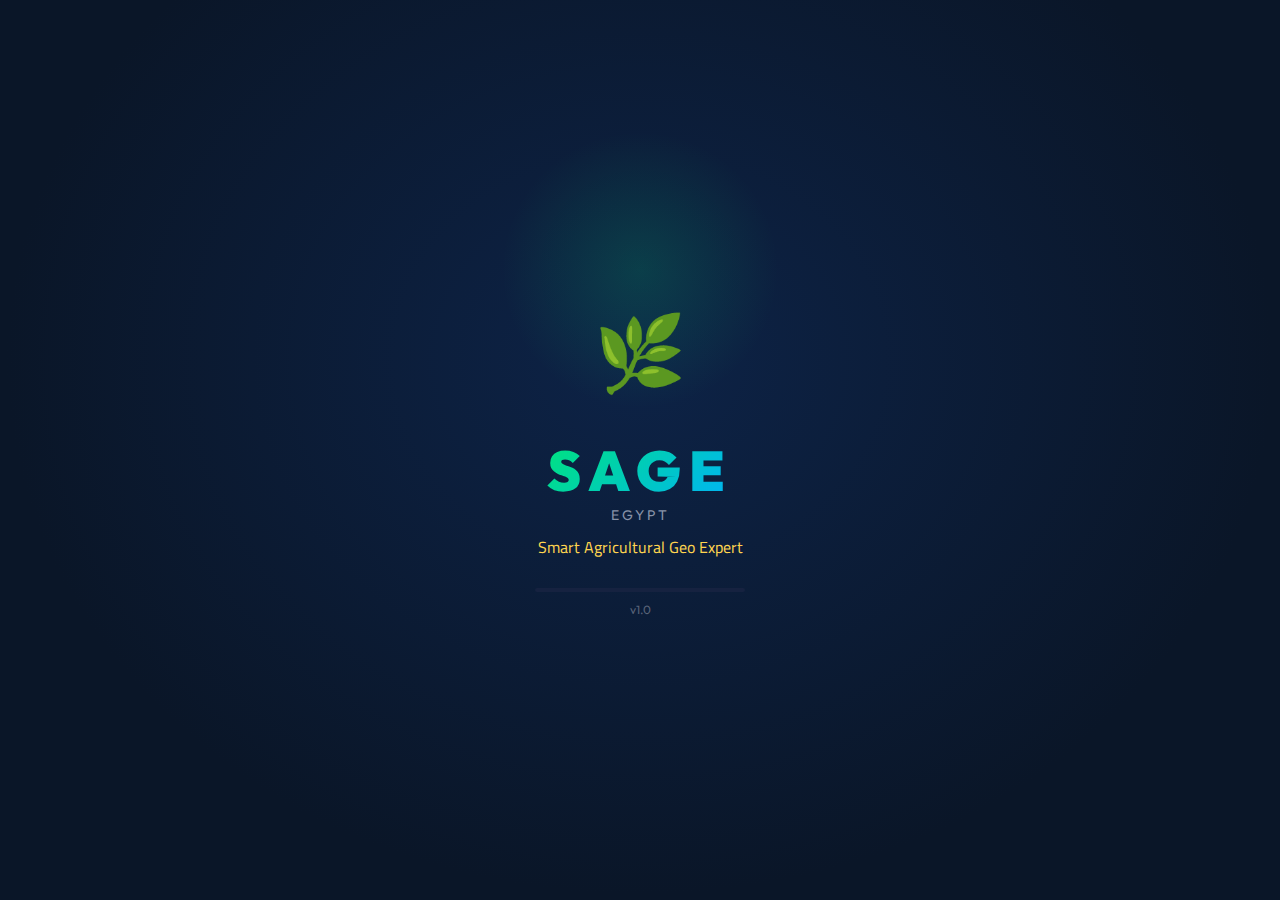
<file: index.html>
<!doctype html>
<html lang="ar" dir="rtl">
<head>
  <meta charset="utf-8" />
  <meta name="viewport" content="width=device-width, initial-scale=1" />
  <title>SAGE Egypt | Portal</title>

  <!-- Fonts (اختياري) -->
  <link rel="preconnect" href="https://fonts.googleapis.com">
  <link rel="preconnect" href="https://fonts.gstatic.com" crossorigin>
  <link href="https://fonts.googleapis.com/css2?family=Cairo:wght@400;600;700;800;900&family=Outfit:wght@600;700;800;900&display=swap" rel="stylesheet">

  <link rel="stylesheet" href="styles.css" />
</head>

<body>
  <!-- SPLASH -->
  <section id="page-splash" class="page active">
    <div class="splash-glow"></div>
    <div class="splash-container">
      <div class="splash-icon">🌿</div>
      <div class="splash-title">SAGE</div>
      <div class="splash-subtitle">Egypt</div>
      <div class="splash-tagline">Smart Agricultural Geo Expert</div>

      <div class="splash-loader"><div class="loader-bar"></div></div>
      <div class="splash-version">v1.0</div>
    </div>
  </section>

  <!-- HOME / CHOOSE -->
  <section id="page-home" class="page">
    <div class="auth-container">
      <div class="auth-header">
        <div class="auth-logo-mini">🌿</div>
        <h2>بوابة SAGE</h2>
        <p>اختر النسخة التي تريد استخدامها</p>
      </div>

      <button class="btn-primary" id="btn-free">✅ دخول مجاني</button>

      <div style="height:10px"></div>

      <button class="btn-primary" id="btn-premium">⭐ فتح المدفوع</button>

      <div class="auth-hint" style="margin-top:14px">
        الدفع شهري + كود تفعيل يظهر بعد الدفع
      </div>
    </div>
  </section>

  <!-- PREMIUM (PAY + CODE) -->
  <section id="page-subscription" class="page">
    <div class="auth-container">
      <div class="auth-header">
        <div class="auth-logo-mini">⭐</div>
        <h2>النسخة المدفوعة</h2>
        <p>ادفع اشتراك شهري ثم أدخل كود التفعيل</p>
      </div>

      <button class="btn-primary" id="btn-pay">💳 ادفع اشتراك شهري</button>

      <div class="input-group" style="margin-top:16px">
        <label>كود التفعيل</label>
        <input id="activation-code" type="text" placeholder="مثال: ABCD-1234-XYZ9" />
      </div>

      <button class="btn-primary" id="btn-activate">✅ تفعيل وفتح المدفوع</button>

      <button class="btn-secondary" id="btn-back">⬅ رجوع</button>

      <div class="auth-hint">
        بعد الدفع سيتم عرض كود التفعيل — انسخه والصقه هنا.
      </div>
    </div>
  </section>

  <!-- TOAST -->
  <div id="toast" class="toast hidden">
    <span id="toast-message"></span>
  </div>

  <script src="app.js"></script>
</body>
</html>
</file>
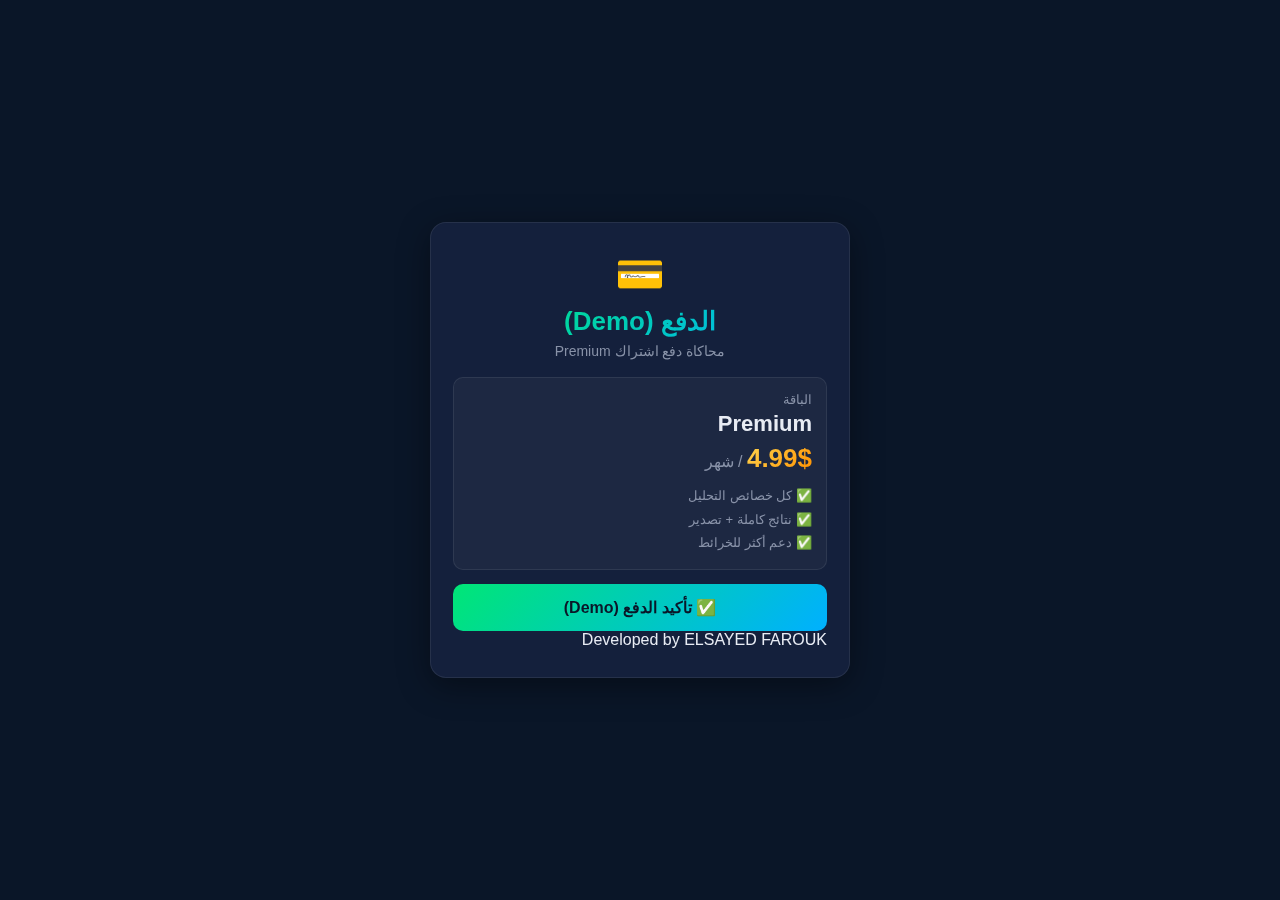
<file: payment.html>
<!doctype html>
<html lang="ar" dir="rtl">
<head>
  <meta charset="utf-8" />
  <meta name="viewport" content="width=device-width, initial-scale=1" />
  <title>SAGE Egypt | Payment (Demo)</title>
  <meta name="theme-color" content="#0a1628" />
  <link rel="stylesheet" href="styles.css" />
</head>
<body>
  <section class="page active" style="display:flex">
    <div class="auth-container">
      <div class="auth-header">
        <div class="auth-logo-mini">💳</div>
        <h2>الدفع (Demo)</h2>
        <p>محاكاة دفع اشتراك Premium</p>
      </div>

      <div style="background:rgba(255,255,255,.04);border:1px solid var(--border);border-radius:var(--radius-sm);padding:14px;margin-bottom:14px">
        <div style="font-size:13px;color:var(--text-secondary)">الباقة</div>
        <div style="font-size:22px;font-weight:900;margin-top:4px">Premium</div>
        <div style="margin-top:6px">
          <span style="font-family:var(--font-en);font-size:26px;font-weight:900;background:var(--accent-premium);-webkit-background-clip:text;-webkit-text-fill-color:transparent;background-clip:text">4.99$</span>
          <span style="color:var(--text-secondary)">/ شهر</span>
        </div>
        <div style="margin-top:10px;color:var(--text-secondary);font-size:13px;line-height:1.8">
          ✅ كل خصائص التحليل<br/>
          ✅ نتائج كاملة + تصدير<br/>
          ✅ دعم أكثر للخرائط
        </div>
      </div>

      <button class="btn-primary" id="btn-demo-pay">✅ تأكيد الدفع (Demo)</button>

      <div id="code-box" style="display:none;margin-top:14px">
        <div class="input-group">
          <label>كود التفعيل</label>
          <input id="generated-code" readonly />
        </div>

        <button class="btn-primary" id="btn-copy">📋 نسخ الكود</button>
        <button class="btn-secondary" id="btn-back">⬅ العودة لإدخال الكود</button>

        <div class="auth-hint" style="margin-top:10px">
          انسخ الكود ثم ارجع والصقه في خانة التفعيل.
        </div>
      </div>

      <div class="dev-credit">Developed by ELSAYED FAROUK</div>
    </div>
  </section>

  <div id="toast" class="toast hidden">
    <span id="toast-message"></span>
  </div>

  <script>
    function toast(msg){
      const t=document.getElementById('toast');
      document.getElementById('toast-message').textContent=msg;
      t.classList.remove('hidden');
      setTimeout(()=>t.classList.add('hidden'),2500);
    }

    function makeCode(){
      // كود Demo
      const part = () => Math.random().toString(36).substring(2,6).toUpperCase();
      return `SAGE-${part()}-${part()}`;
    }

    document.getElementById('btn-demo-pay').onclick = () => {
      const code = makeCode();
      localStorage.setItem('sage_demo_code', code);
      document.getElementById('generated-code').value = code;
      document.getElementById('code-box').style.display = 'block';
      toast('تم إنشاء كود التفعيل ✅');
    };

    document.getElementById('btn-copy').onclick = async () => {
      const code = document.getElementById('generated-code').value;
      try { await navigator.clipboard.writeText(code); toast('تم النسخ 📋'); }
      catch(e){ toast('انسخ يدويًا'); }
    };

    document.getElementById('btn-back').onclick = () => {
      // يرجع للبوابة ويفتح صفحة الاشتراك مباشرة
      window.location.href = './#subscription';
    };
  </script>
</body>
</html>
</file>
<file: styles.css>
:root{
  --bg-primary:#0a1628;
  --bg-secondary:#111d33;
  --bg-card:#162240;
  --bg-glass:rgba(22,34,64,.85);
  --text-primary:#e8ecf4;
  --text-secondary:#8892a8;
  --text-muted:#5a6478;
  --accent-green:#00e676;
  --accent-green-dim:rgba(0,230,118,.15);
  --accent-blue:#00b0ff;
  --accent-gold:#ffd54f;
  --accent-premium:linear-gradient(135deg,#ffd54f,#ff9100);
  --accent-gradient:linear-gradient(135deg,#00e676,#00b0ff);
  --border:rgba(255,255,255,.08);
  --shadow:0 8px 32px rgba(0,0,0,.4);
  --radius:16px;
  --radius-sm:10px;
  --radius-xs:6px;
  --font-ar:'Cairo',sans-serif;
  --font-en:'Outfit',sans-serif;
  --transition:.25s cubic-bezier(.4,0,.2,1);
}

*{margin:0;padding:0;box-sizing:border-box;-webkit-tap-highlight-color:transparent}
html,body{width:100%;height:100%;font-family:var(--font-ar);background:var(--bg-primary);color:var(--text-primary);overflow:hidden}

.page{position:absolute;inset:0;display:none;overflow:auto;padding:20px}
.page.active{display:flex;align-items:center;justify-content:center;animation:fadeIn .35s ease}

@keyframes fadeIn{from{opacity:0;transform:translateY(10px)}to{opacity:1;transform:translateY(0)}}

/* Splash */
#page-splash{
  background:radial-gradient(ellipse at 50% 40%, #0d2347 0%, #0a1628 70%);
}
.splash-glow{
  position:absolute;top:30%;left:50%;transform:translate(-50%,-50%);
  width:280px;height:280px;border-radius:50%;
  background:radial-gradient(circle, rgba(0,230,118,.15) 0%, transparent 70%);
  animation:pulse 3s ease-in-out infinite;
}
@keyframes pulse{
  0%,100%{transform:translate(-50%,-50%) scale(1);opacity:.5}
  50%{transform:translate(-50%,-50%) scale(1.2);opacity:.8}
}
.splash-container{text-align:center;z-index:1}
.splash-icon{font-size:74px;margin-bottom:14px}
.splash-title{
  font-family:var(--font-en);
  font-size:56px;font-weight:900;
  background:var(--accent-gradient);
  -webkit-background-clip:text;-webkit-text-fill-color:transparent;background-clip:text;
  letter-spacing:8px
}
.splash-subtitle{font-family:var(--font-en);font-size:14px;color:var(--text-secondary);letter-spacing:3px;text-transform:uppercase}
.splash-tagline{margin-top:8px;font-size:16px;color:var(--accent-gold)}
.splash-loader{width:210px;height:4px;background:var(--bg-card);border-radius:4px;margin:26px auto 10px;overflow:hidden}
.loader-bar{height:100%;width:0;background:var(--accent-gradient);animation:loading 2.4s ease forwards}
@keyframes loading{to{width:100%}}
.splash-version{font-family:var(--font-en);font-size:12px;color:var(--text-muted)}

/* Cards */
.auth-container{
  width:100%;max-width:420px;
  background:var(--bg-glass);
  backdrop-filter: blur(18px);
  border:1px solid var(--border);
  border-radius:var(--radius);
  padding:28px 22px;
  box-shadow:var(--shadow);
}
.auth-header{text-align:center;margin-bottom:18px}
.auth-logo-mini{font-size:40px;margin-bottom:8px}
.auth-header h2{
  font-family:var(--font-en);
  font-size:26px;font-weight:800;
  background:var(--accent-gradient);
  -webkit-background-clip:text;-webkit-text-fill-color:transparent;background-clip:text;
}
.auth-header p{color:var(--text-secondary);font-size:14px;margin-top:6px}

.input-group{margin-top:14px}
.input-group label{display:block;color:var(--text-secondary);font-size:13px;margin-bottom:6px;font-weight:700}
.input-group input{
  width:100%;padding:12px 14px;border-radius:var(--radius-sm);
  background:var(--bg-primary);
  border:1px solid var(--border);
  color:var(--text-primary);
  outline:none;
}
.input-group input:focus{border-color:var(--accent-green);box-shadow:0 0 0 3px var(--accent-green-dim)}
input::placeholder{color:var(--text-muted)}

.btn-primary{
  width:100%;padding:14px;border:none;border-radius:var(--radius-sm);
  background:var(--accent-gradient);
  color:#0a1628;font-weight:900;font-size:16px;
  cursor:pointer;transition:var(--transition)
}
.btn-primary:hover{transform:translateY(-2px);box-shadow:0 6px 22px rgba(0,230,118,.22)}
.btn-secondary{
  width:100%;padding:12px;margin-top:10px;
  background:none;border:1px solid var(--border);
  color:var(--text-secondary);border-radius:var(--radius-sm);
  cursor:pointer
}
.btn-secondary:hover{border-color:rgba(255,255,255,.2);color:var(--text-primary)}

.auth-hint{text-align:center;font-size:12px;color:var(--text-muted);margin-top:14px}

/* Toast */
.toast{
  position:fixed;bottom:22px;left:50%;transform:translateX(-50%);
  padding:12px 18px;background:var(--bg-card);
  border:1px solid var(--border);border-radius:var(--radius-sm);
  box-shadow:var(--shadow);z-index:999;
}
.toast.hidden{display:none}
</file>
